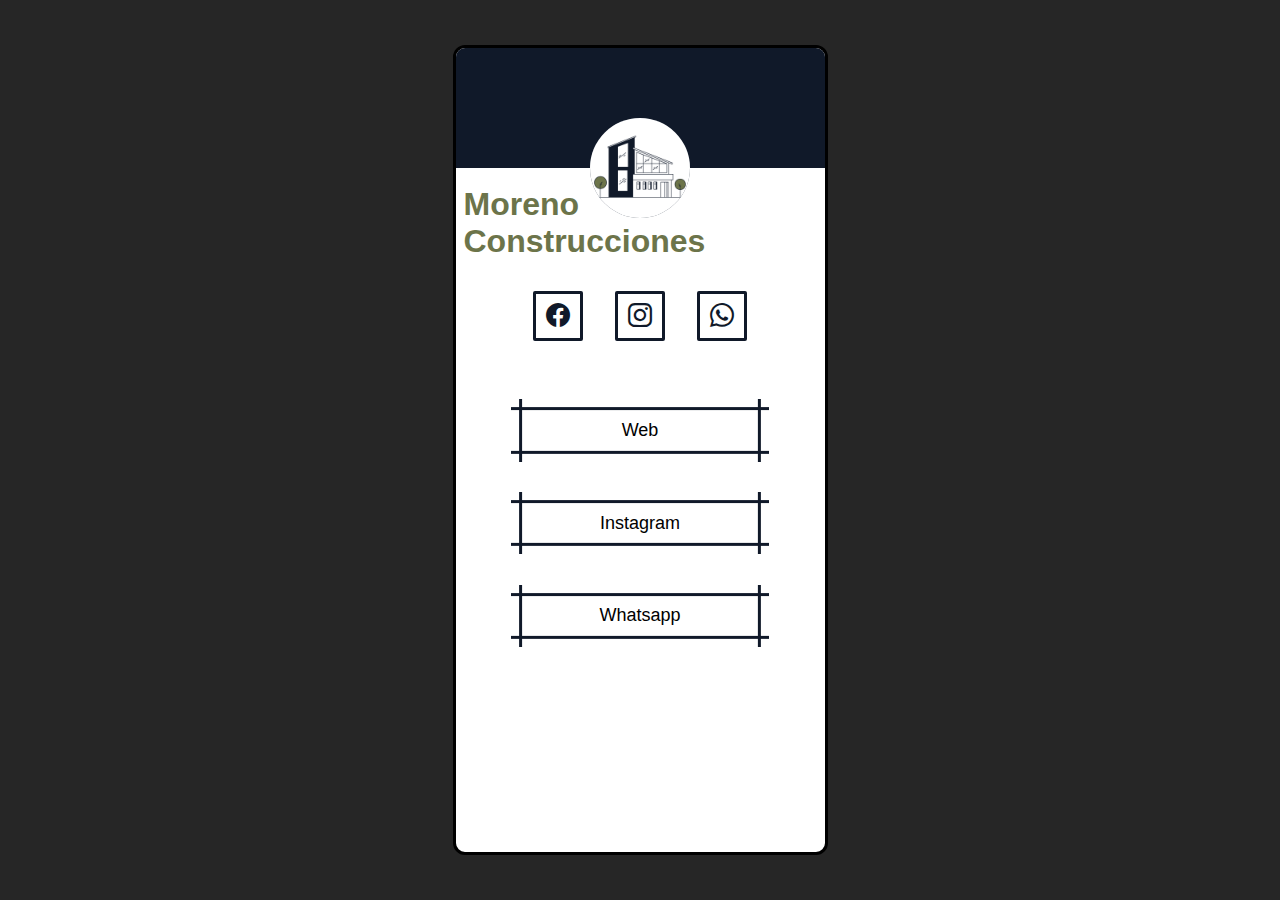
<file: index.html>
<!DOCTYPE html>
<html lang="es">
  <head>
    <meta charset="UTF-8" />
    <meta name="viewport" content="width=device-width, initial-scale=1.0" />
    <link
      rel="stylesheet"
      href="https://cdn.jsdelivr.net/npm/bootstrap-icons@1.11.3/font/bootstrap-icons.min.css"
    />
    <link rel="stylesheet" href="css/style.css" />
    <title>Document</title>
  </head>
  <body>
    <main id="main" class="bg-body flex allcenter">
      <div id="content" class="content rounded-lg bg-cyan-100">
        <div
          id="header"
          class="header h-3xl flex allcenter bg-cyan-400 border-b-solid br_b_c_black"
        >
          <div class="img form_diamond pos_half form_border">
            <img src="" alt="" />
          </div>
        </div>
        <div id="label_name" class="h-xl pos-relative-abs">
          <h3 class="br_b_s br_b_c_black">name</h3>
        </div>
        <div id="social_icons" class="icon flex">
          <!-- Enlace a Facebook -->
          <a
            href="https://www.facebook.com"
            target="_blank"
            aria-label="Facebook"
          >
            <i class="bi bi-facebook"></i>
          </a>

          <!-- Enlace a WhatsApp -->
          <a href="https://wa.me/" target="_blank" aria-label="WhatsApp">
            <i class="bi bi-whatsapp"></i>
          </a>

          <!-- Enlace a Instagram -->
          <a
            href="https://www.instagram.com"
            target="_blank"
            aria-label="Instagram"
          >
            <i class="bi bi-instagram"></i>
          </a>
        </div>
        <div
          id="link_buttons"
          class="flex flex-column w-90p-all mc-a-10 bkc_color_sec f-c-all-cua rounded-lg-all hc-a-18 btnfos-5 bx-a-green-8"
        >
          <button>Button</button>
          <button>Button</button>
          <button>Button</button>
        </div>
      </div>
    </main>
    <script src="js/script.js"></script>
  </body>
</html>
</file>
<file: css/style.css>
@import url(./base/_colors.css);
@import url(./base/_reset.css);

/* 
    PSEUDO-ELEMENTO PARA EL BORDE:
    - Se dibuja DETRÁS de la imagen (z-index:1).
    - Un poco MÁS GRANDE que la imagen (para simular el halo).
  */
.img.form_border::before {
  content: "";
  position: absolute;
  top: -5px;
  left: -5px;
  width: calc(100% + 10px);
  height: calc(100% + 10px);
  background-color: black;
  z-index: 1;
}

.img.form_border_sec::before {
  background-color: var(--sec_color);
}

.img.form_border_ter::before {
  background-color: var(--ter_color);
}

.img.form_border_cua::before {
  background-color: var(--cua_color);
}

/* -------------------------------------------------------------------------- */
/* CLASES PARA LA POSICIÓN VERTICAL/HORIZONTAL */
/* -------------------------------------------------------------------------- */

/* 
    .pos_center: Centra la figura dentro del .header 
     (la figura queda completamente dentro).
  */
.pos_center {
  /* Pon el centro de .img en el centro de .header */
  top: 50%;
  left: 50%;
  transform: translate(-50%, -50%);
}

/*
    .pos_half: Ubica la figura de tal forma que la mitad 
    superior quede dentro del .header y la mitad inferior 
    "flote" fuera. 
  */
.pos_half {
  /* La base de la figura se alinea con la parte baja del .header */
  top: 100%;
  /* Parte inferior del header */
  left: 50%;
  transform: translate(-50%, -50%);
  /* Al usar translateY(-50%), la mitad de la figura queda por encima 
       de la parte inferior => se ve mitad dentro, mitad fuera */
}

/* -------------------------------------------------------------------------- */
/* CLASES DE FORMAS (aplican a IMAGEN y a PSEUDO-ELEMENTO) */
/* -------------------------------------------------------------------------- */

/* Estrella */
.form_star img,
.form_star::before {
  clip-path: polygon(50% 0%, 61% 35%, 98% 35%,
      68% 57%, 79% 91%, 50% 70%,
      21% 91%, 32% 57%, 2% 35%,
      39% 35%);
}

/* Círculo */
.form_circle img,
.form_circle::before {
  clip-path: circle(50% at 50% 50%);
}

/* Rombo (Diamante) */
.form_diamond img,
.form_diamond::before {
  clip-path: polygon(50% 0%, 100% 50%,
      50% 100%, 0% 50%);
}

/* Triángulo */
.form_triangle img,
.form_triangle::before {
  clip-path: polygon(50% 0%, 0% 100%, 100% 100%);
}

/* OTROS ESTILOS */
.name {
  display: flex;
  height: 12%;
  justify-content: center;
  align-items: end;
}

.br_b_c_black {
  border-bottom-color: black;
}

/* CSS maestro para alturas con unidades vh */

/* Alturas generales en vh (viewport height) */
.h-10vh  { height: 10vh; }
.h-20vh  { height: 20vh; }
.h-25vh  { height: 25vh; }
.h-30vh  { height: 30vh; }
.h-40vh  { height: 40vh; }
.h-50vh  { height: 50vh; }
.h-60vh  { height: 60vh; }
.h-70vh  { height: 70vh; }
.h-75vh  { height: 75vh; }
.h-80vh  { height: 80vh; }
.h-90vh  { height: 90vh; }
.h-100vh { height: 100vh; }

/* Alturas mínimas en vh */
.min-h-50vh  { min-height: 50vh; }
.min-h-75vh  { min-height: 75vh; }
.min-h-100vh { min-height: 100vh; }

/* Alturas máximas en vh */
.max-h-50vh  { max-height: 50vh; }
.max-h-75vh  { max-height: 75vh; }
.max-h-100vh { max-height: 100vh; }

/* CSS maestro para anchos con unidades vw (viewport width) */

/* Anchos generales en vw */
.w-10-vw  { width: 10vw; }
.w-20-vw  { width: 20vw; }
.w-25-vw  { width: 25vw; }
.w-30-vw  { width: 30vw; }
.w-40-vw  { width: 40vw; }
.w-50-vw  { width: 50vw; }
.w-60v-w  { width: 60vw; }
.w-70-vw  { width: 70vw; }
.w-75-vw  { width: 75vw; }
.w-80-vw  { width: 80vw; }
.w-90-vw  { width: 90vw; }
.w-100-vw { width: 100vw; }

/* Anchos mínimos en vw */
.min-w-50vw  { min-width: 50vw; }
.min-w-75vw  { min-width: 75vw; }
.min-w-100vw { min-width: 100vw; }

/* Anchos máximos en vw */
.max-w-50vw  { max-width: 50vw; }
.max-w-75vw  { max-width: 75vw; }
.max-w-100vw { max-width: 100vw; }

.bg-body {
  background-color: var(--bg-body);
}

/* ===========================================================
   BG-ALL UTILITIES  (bg-<family>-<scale>-all >*)
   =========================================================== */

/* Mono - Elemento actual y todos los hijos */
.bg-mono-100-all >* {
  background-color: var(--clr-mono-100);
}

.bg-mono-200-all >* {
  background-color: var(--clr-mono-200);
}

.bg-mono-300-all >* {
  background-color: var(--clr-mono-300);
}

.bg-mono-400-all >* {
  background-color: var(--clr-mono-400);
}

.bg-mono-500-all >* {
  background-color: var(--clr-mono-500);
}

.bg-mono-600-all >* {
  background-color: var(--clr-mono-600);
}

.bg-mono-700-all >* {
  background-color: var(--clr-mono-700);
}

.bg-mono-800-all >* {
  background-color: var(--clr-mono-800);
}

.bg-mono-900-all >* {
  background-color: var(--clr-mono-900);
}


/* Neutral */
.bg-neutral-100-all >* {
  background-color: var(--clr-neutral-100);
}

.bg-neutral-200-all >* {
  background-color: var(--clr-neutral-200);
}

.bg-neutral-300-all >* {
  background-color: var(--clr-neutral-300);
}

.bg-neutral-400-all >* {
  background-color: var(--clr-neutral-400);
}

.bg-neutral-500-all >* {
  background-color: var(--clr-neutral-500);
}

.bg-neutral-600-all >* {
  background-color: var(--clr-neutral-600);
}

.bg-neutral-700-all >* {
  background-color: var(--clr-neutral-700);
}

.bg-neutral-800-all >* {
  background-color: var(--clr-neutral-800);
}

.bg-neutral-900-all >* {
  background-color: var(--clr-neutral-900);
}

/* Slate */
.bg-slate-100-all >* {
  background-color: var(--clr-slate-100);
}

.bg-slate-200-all >* {
  background-color: var(--clr-slate-200);
}

.bg-slate-300-all >* {
  background-color: var(--clr-slate-300);
}

.bg-slate-400-all >* {
  background-color: var(--clr-slate-400);
}

.bg-slate-500-all >* {
  background-color: var(--clr-slate-500);
}

.bg-slate-600-all >* {
  background-color: var(--clr-slate-600);
}

.bg-slate-700-all >* {
  background-color: var(--clr-slate-700);
}

.bg-slate-800-all >* {
  background-color: var(--clr-slate-800);
}

.bg-slate-900-all >* {
  background-color: var(--clr-slate-900);
}

/* Stone */
.bg-stone-100-all >* {
  background-color: var(--clr-stone-100);
}

.bg-stone-200-all >* {
  background-color: var(--clr-stone-200);
}

.bg-stone-300-all >* {
  background-color: var(--clr-stone-300);
}

.bg-stone-400-all >* {
  background-color: var(--clr-stone-400);
}

.bg-stone-500-all >* {
  background-color: var(--clr-stone-500);
}

.bg-stone-600-all >* {
  background-color: var(--clr-stone-600);
}

.bg-stone-700-all >* {
  background-color: var(--clr-stone-700);
}

.bg-stone-800-all >* {
  background-color: var(--clr-stone-800);
}

.bg-stone-900-all >* {
  background-color: var(--clr-stone-900);
}

/* Blue */
.bg-blue-100-all >* {
  background-color: var(--clr-blue-100);
}

.bg-blue-200-all >* {
  background-color: var(--clr-blue-200);
}

.bg-blue-300-all >* {
  background-color: var(--clr-blue-300);
}

.bg-blue-400-all >* {
  background-color: var(--clr-blue-400);
}

.bg-blue-500-all >* {
  background-color: var(--clr-blue-500);
}

.bg-blue-600-all >* {
  background-color: var(--clr-blue-600);
}

.bg-blue-700-all >* {
  background-color: var(--clr-blue-700);
}

.bg-blue-800-all >* {
  background-color: var(--clr-blue-800);
}

.bg-blue-900-all >* {
  background-color: var(--clr-blue-900);
}

/* Green */
.bg-green-100-all >* {
  background-color: var(--clr-green-100);
}

.bg-green-200-all >* {
  background-color: var(--clr-green-200);
}

.bg-green-300-all >* {
  background-color: var(--clr-green-300);
}

.bg-green-400-all >* {
  background-color: var(--clr-green-400);
}

.bg-green-500-all >* {
  background-color: var(--clr-green-500);
}

.bg-green-600-all >* {
  background-color: var(--clr-green-600);
}

.bg-green-700-all >* {
  background-color: var(--clr-green-700);
}

.bg-green-800-all >* {
  background-color: var(--clr-green-800);
}

.bg-green-900-all >* {
  background-color: var(--clr-green-900);
}

/* Red */
.bg-red-100-all >* {
  background-color: var(--clr-red-100);
}

.bg-red-200-all >* {
  background-color: var(--clr-red-200);
}

.bg-red-300-all >* {
  background-color: var(--clr-red-300);
}

.bg-red-400-all >* {
  background-color: var(--clr-red-400);
}

.bg-red-500-all >* {
  background-color: var(--clr-red-500);
}

.bg-red-600-all >* {
  background-color: var(--clr-red-600);
}

.bg-red-700-all >* {
  background-color: var(--clr-red-700);
}

.bg-red-800-all >* {
  background-color: var(--clr-red-800);
}

.bg-red-900-all >* {
  background-color: var(--clr-red-900);
}

/* Yellow */
.bg-yellow-100-all >* {
  background-color: var(--clr-yellow-100);
}

.bg-yellow-200-all >* {
  background-color: var(--clr-yellow-200);
}

.bg-yellow-300-all >* {
  background-color: var(--clr-yellow-300);
}

.bg-yellow-400-all >* {
  background-color: var(--clr-yellow-400);
}

.bg-yellow-500-all >* {
  background-color: var(--clr-yellow-500);
}

.bg-yellow-600-all >* {
  background-color: var(--clr-yellow-600);
}

.bg-yellow-700-all >* {
  background-color: var(--clr-yellow-700);
}

.bg-yellow-800-all >* {
  background-color: var(--clr-yellow-800);
}

.bg-yellow-900-all >* {
  background-color: var(--clr-yellow-900);
}

/* Cyan */
.bg-cyan-100-all >* {
  background-color: var(--clr-cyan-100);
}

.bg-cyan-200-all >* {
  background-color: var(--clr-cyan-200);
}

.bg-cyan-300-all >* {
  background-color: var(--clr-cyan-300);
}

.bg-cyan-400-all >* {
  background-color: var(--clr-cyan-400);
}

.bg-cyan-500-all >* {
  background-color: var(--clr-cyan-500);
}

.bg-cyan-600-all >* {
  background-color: var(--clr-cyan-600);
}

.bg-cyan-700-all >* {
  background-color: var(--clr-cyan-700);
}

.bg-cyan-800-all >* {
  background-color: var(--clr-cyan-800);
}

.bg-cyan-900-all >* {
  background-color: var(--clr-cyan-900);
}

/* Violet */
.bg-violet-100-all >* {
  background-color: var(--clr-violet-100);
}

.bg-violet-200-all >* {
  background-color: var(--clr-violet-200);
}

.bg-violet-300-all >* {
  background-color: var(--clr-violet-300);
}

.bg-violet-400-all >* {
  background-color: var(--clr-violet-400);
}

.bg-violet-500-all >* {
  background-color: var(--clr-violet-500);
}

.bg-violet-600-all >* {
  background-color: var(--clr-violet-600);
}

.bg-violet-700-all >* {
  background-color: var(--clr-violet-700);
}

.bg-violet-800-all >* {
  background-color: var(--clr-violet-800);
}

.bg-violet-900-all >* {
  background-color: var(--clr-violet-900);
}

/* Pink */
.bg-pink-100-all >* {
  background-color: var(--clr-pink-100);
}

.bg-pink-200-all >* {
  background-color: var(--clr-pink-200);
}

.bg-pink-300-all >* {
  background-color: var(--clr-pink-300);
}

.bg-pink-400-all >* {
  background-color: var(--clr-pink-400);
}

.bg-pink-500-all >* {
  background-color: var(--clr-pink-500);
}

.bg-pink-600-all >* {
  background-color: var(--clr-pink-600);
}

.bg-pink-700-all >* {
  background-color: var(--clr-pink-700);
}

.bg-pink-800-all >* {
  background-color: var(--clr-pink-800);
}

.bg-pink-900-all >* {
  background-color: var(--clr-pink-900);
}

/* Orange */
.bg-orange-100-all >* {
  background-color: var(--clr-orange-100);
}

.bg-orange-200-all >* {
  background-color: var(--clr-orange-200);
}

.bg-orange-300-all >* {
  background-color: var(--clr-orange-300);
}

.bg-orange-400-all >* {
  background-color: var(--clr-orange-400);
}

.bg-orange-500-all >* {
  background-color: var(--clr-orange-500);
}

.bg-orange-600-all >* {
  background-color: var(--clr-orange-600);
}

.bg-orange-700-all >* {
  background-color: var(--clr-orange-700);
}

.bg-orange-800-all >* {
  background-color: var(--clr-orange-800);
}

.bg-orange-900-all >* {
  background-color: var(--clr-orange-900);
}

/* Amber */
.bg-amber-100-all >* {
  background-color: var(--clr-amber-100);
}

.bg-amber-200-all >* {
  background-color: var(--clr-amber-200);
}

.bg-amber-300-all >* {
  background-color: var(--clr-amber-300);
}

.bg-amber-400-all >* {
  background-color: var(--clr-amber-400);
}

.bg-amber-500-all >* {
  background-color: var(--clr-amber-500);
}

.bg-amber-600-all >* {
  background-color: var(--clr-amber-600);
}

.bg-amber-700-all >* {
  background-color: var(--clr-amber-700);
}

.bg-amber-800-all >* {
  background-color: var(--clr-amber-800);
}

.bg-amber-900-all >* {
  background-color: var(--clr-amber-900);
}

/* Lime */
.bg-lime-100-all >* {
  background-color: var(--clr-lime-100);
}

.bg-lime-200-all >* {
  background-color: var(--clr-lime-200);
}

.bg-lime-300-all >* {
  background-color: var(--clr-lime-300);
}

.bg-lime-400-all >* {
  background-color: var(--clr-lime-400);
}

.bg-lime-500-all >* {
  background-color: var(--clr-lime-500);
}

.bg-lime-600-all >* {
  background-color: var(--clr-lime-600);
}

.bg-lime-700-all >* {
  background-color: var(--clr-lime-700);
}

.bg-lime-800-all >* {
  background-color: var(--clr-lime-800);
}

.bg-lime-900-all >* {
  background-color: var(--clr-lime-900);
}

/* Teal */
.bg-teal-100-all >* {
  background-color: var(--clr-teal-100);
}

.bg-teal-200-all >* {
  background-color: var(--clr-teal-200);
}

.bg-teal-300-all >* {
  background-color: var(--clr-teal-300);
}

.bg-teal-400-all >* {
  background-color: var(--clr-teal-400);
}

.bg-teal-500-all >* {
  background-color: var(--clr-teal-500);
}

.bg-teal-600-all >* {
  background-color: var(--clr-teal-600);
}

.bg-teal-700-all >* {
  background-color: var(--clr-teal-700);
}

.bg-teal-800-all >* {
  background-color: var(--clr-teal-800);
}

.bg-teal-900-all >* {
  background-color: var(--clr-teal-900);
}

/* ===========================================================
   BACKGROUND-COLOR (element only)  (bg-<family>-<scale>)
   =========================================================== */
/* Mono - Solo elemento actual */
.bg-mono-100 {
  background-color: var(--clr-mono-100);
}

.bg-mono-200 {
  background-color: var(--clr-mono-200);
}

.bg-mono-300 {
  background-color: var(--clr-mono-300);
}

.bg-mono-400 {
  background-color: var(--clr-mono-400);
}

.bg-mono-500 {
  background-color: var(--clr-mono-500);
}

.bg-mono-600 {
  background-color: var(--clr-mono-600);
}

.bg-mono-700 {
  background-color: var(--clr-mono-700);
}

.bg-mono-800 {
  background-color: var(--clr-mono-800);
}

.bg-mono-900 {
  background-color: var(--clr-mono-900);
}

/* Neutral */
.bg-neutral-100 {
  background-color: var(--clr-neutral-100);
}

.bg-neutral-200 {
  background-color: var(--clr-neutral-200);
}

.bg-neutral-300 {
  background-color: var(--clr-neutral-300);
}

.bg-neutral-400 {
  background-color: var(--clr-neutral-400);
}

.bg-neutral-500 {
  background-color: var(--clr-neutral-500);
}

.bg-neutral-600 {
  background-color: var(--clr-neutral-600);
}

.bg-neutral-700 {
  background-color: var(--clr-neutral-700);
}

.bg-neutral-800 {
  background-color: var(--clr-neutral-800);
}

.bg-neutral-900 {
  background-color: var(--clr-neutral-900);
}

/* Slate */
.bg-slate-100 {
  background-color: var(--clr-slate-100);
}

.bg-slate-200 {
  background-color: var(--clr-slate-200);
}

.bg-slate-300 {
  background-color: var(--clr-slate-300);
}

.bg-slate-400 {
  background-color: var(--clr-slate-400);
}

.bg-slate-500 {
  background-color: var(--clr-slate-500);
}

.bg-slate-600 {
  background-color: var(--clr-slate-600);
}

.bg-slate-700 {
  background-color: var(--clr-slate-700);
}

.bg-slate-800 {
  background-color: var(--clr-slate-800);
}

.bg-slate-900 {
  background-color: var(--clr-slate-900);
}

/* Stone */
.bg-stone-100 {
  background-color: var(--clr-stone-100);
}

.bg-stone-200 {
  background-color: var(--clr-stone-200);
}

.bg-stone-300 {
  background-color: var(--clr-stone-300);
}

.bg-stone-400 {
  background-color: var(--clr-stone-400);
}

.bg-stone-500 {
  background-color: var(--clr-stone-500);
}

.bg-stone-600 {
  background-color: var(--clr-stone-600);
}

.bg-stone-700 {
  background-color: var(--clr-stone-700);
}

.bg-stone-800 {
  background-color: var(--clr-stone-800);
}

.bg-stone-900 {
  background-color: var(--clr-stone-900);
}

/* Blue */
.bg-blue-100 {
  background-color: var(--clr-blue-100);
}

.bg-blue-200 {
  background-color: var(--clr-blue-200);
}

.bg-blue-300 {
  background-color: var(--clr-blue-300);
}

.bg-blue-400 {
  background-color: var(--clr-blue-400);
}

.bg-blue-500 {
  background-color: var(--clr-blue-500);
}

.bg-blue-600 {
  background-color: var(--clr-blue-600);
}

.bg-blue-700 {
  background-color: var(--clr-blue-700);
}

.bg-blue-800 {
  background-color: var(--clr-blue-800);
}

.bg-blue-900 {
  background-color: var(--clr-blue-900);
}

/* Green */
.bg-green-100 {
  background-color: var(--clr-green-100);
}

.bg-green-200 {
  background-color: var(--clr-green-200);
}

.bg-green-300 {
  background-color: var(--clr-green-300);
}

.bg-green-400 {
  background-color: var(--clr-green-400);
}

.bg-green-500 {
  background-color: var(--clr-green-500);
}

.bg-green-600 {
  background-color: var(--clr-green-600);
}

.bg-green-700 {
  background-color: var(--clr-green-700);
}

.bg-green-800 {
  background-color: var(--clr-green-800);
}

.bg-green-900 {
  background-color: var(--clr-green-900);
}

/* Red */
.bg-red-100 {
  background-color: var(--clr-red-100);
}

.bg-red-200 {
  background-color: var(--clr-red-200);
}

.bg-red-300 {
  background-color: var(--clr-red-300);
}

.bg-red-400 {
  background-color: var(--clr-red-400);
}

.bg-red-500 {
  background-color: var(--clr-red-500);
}

.bg-red-600 {
  background-color: var(--clr-red-600);
}

.bg-red-700 {
  background-color: var(--clr-red-700);
}

.bg-red-800 {
  background-color: var(--clr-red-800);
}

.bg-red-900 {
  background-color: var(--clr-red-900);
}

/* Yellow */
.bg-yellow-100 {
  background-color: var(--clr-yellow-100);
}

.bg-yellow-200 {
  background-color: var(--clr-yellow-200);
}

.bg-yellow-300 {
  background-color: var(--clr-yellow-300);
}

.bg-yellow-400 {
  background-color: var(--clr-yellow-400);
}

.bg-yellow-500 {
  background-color: var(--clr-yellow-500);
}

.bg-yellow-600 {
  background-color: var(--clr-yellow-600);
}

.bg-yellow-700 {
  background-color: var(--clr-yellow-700);
}

.bg-yellow-800 {
  background-color: var(--clr-yellow-800);
}

.bg-yellow-900 {
  background-color: var(--clr-yellow-900);
}

/* Cyan */
.bg-cyan-100 {
  background-color: var(--clr-cyan-100);
}

.bg-cyan-200 {
  background-color: var(--clr-cyan-200);
}

.bg-cyan-300 {
  background-color: var(--clr-cyan-300);
}

.bg-cyan-400 {
  background-color: var(--clr-cyan-400);
}

.bg-cyan-500 {
  background-color: var(--clr-cyan-500);
}

.bg-cyan-600 {
  background-color: var(--clr-cyan-600);
}

.bg-cyan-700 {
  background-color: var(--clr-cyan-700);
}

.bg-cyan-800 {
  background-color: var(--clr-cyan-800);
}

.bg-cyan-900 {
  background-color: var(--clr-cyan-900);
}

/* Violet */
.bg-violet-100 {
  background-color: var(--clr-violet-100);
}

.bg-violet-200 {
  background-color: var(--clr-violet-200);
}

.bg-violet-300 {
  background-color: var(--clr-violet-300);
}

.bg-violet-400 {
  background-color: var(--clr-violet-400);
}

.bg-violet-500 {
  background-color: var(--clr-violet-500);
}

.bg-violet-600 {
  background-color: var(--clr-violet-600);
}

.bg-violet-700 {
  background-color: var(--clr-violet-700);
}

.bg-violet-800 {
  background-color: var(--clr-violet-800);
}

.bg-violet-900 {
  background-color: var(--clr-violet-900);
}

/* Pink */
.bg-pink-100 {
  background-color: var(--clr-pink-100);
}

.bg-pink-200 {
  background-color: var(--clr-pink-200);
}

.bg-pink-300 {
  background-color: var(--clr-pink-300);
}

.bg-pink-400 {
  background-color: var(--clr-pink-400);
}

.bg-pink-500 {
  background-color: var(--clr-pink-500);
}

.bg-pink-600 {
  background-color: var(--clr-pink-600);
}

.bg-pink-700 {
  background-color: var(--clr-pink-700);
}

.bg-pink-800 {
  background-color: var(--clr-pink-800);
}

.bg-pink-900 {
  background-color: var(--clr-pink-900);
}

/* Orange */
.bg-orange-100 {
  background-color: var(--clr-orange-100);
}

.bg-orange-200 {
  background-color: var(--clr-orange-200);
}

.bg-orange-300 {
  background-color: var(--clr-orange-300);
}

.bg-orange-400 {
  background-color: var(--clr-orange-400);
}

.bg-orange-500 {
  background-color: var(--clr-orange-500);
}

.bg-orange-600 {
  background-color: var(--clr-orange-600);
}

.bg-orange-700 {
  background-color: var(--clr-orange-700);
}

.bg-orange-800 {
  background-color: var(--clr-orange-800);
}

.bg-orange-900 {
  background-color: var(--clr-orange-900);
}

/* Amber */
.bg-amber-100 {
  background-color: var(--clr-amber-100);
}

.bg-amber-200 {
  background-color: var(--clr-amber-200);
}

.bg-amber-300 {
  background-color: var(--clr-amber-300);
}

.bg-amber-400 {
  background-color: var(--clr-amber-400);
}

.bg-amber-500 {
  background-color: var(--clr-amber-500);
}

.bg-amber-600 {
  background-color: var(--clr-amber-600);
}

.bg-amber-700 {
  background-color: var(--clr-amber-700);
}

.bg-amber-800 {
  background-color: var(--clr-amber-800);
}

.bg-amber-900 {
  background-color: var(--clr-amber-900);
}

/* Lime */
.bg-lime-100 {
  background-color: var(--clr-lime-100);
}

.bg-lime-200 {
  background-color: var(--clr-lime-200);
}

.bg-lime-300 {
  background-color: var(--clr-lime-300);
}

.bg-lime-400 {
  background-color: var(--clr-lime-400);
}

.bg-lime-500 {
  background-color: var(--clr-lime-500);
}

.bg-lime-600 {
  background-color: var(--clr-lime-600);
}

.bg-lime-700 {
  background-color: var(--clr-lime-700);
}

.bg-lime-800 {
  background-color: var(--clr-lime-800);
}

.bg-lime-900 {
  background-color: var(--clr-lime-900);
}

/* Teal */
.bg-teal-100 {
  background-color: var(--clr-teal-100);
}

.bg-teal-200 {
  background-color: var(--clr-teal-200);
}

.bg-teal-300 {
  background-color: var(--clr-teal-300);
}

.bg-teal-400 {
  background-color: var(--clr-teal-400);
}

.bg-teal-500 {
  background-color: var(--clr-teal-500);
}

.bg-teal-600 {
  background-color: var(--clr-teal-600);
}

.bg-teal-700 {
  background-color: var(--clr-teal-700);
}

.bg-teal-800 {
  background-color: var(--clr-teal-800);
}

.bg-teal-900 {
  background-color: var(--clr-teal-900);
}

/* ===========================================================
   TEXT-ALL UTILITIES  (text-<family>-<scale>-all >*)
   =========================================================== */

/* Neutral */
.text-neutral-100-all >* {
  color: var(--clr-neutral-100);
}

.text-neutral-200-all >* {
  color: var(--clr-neutral-200);
}

.text-neutral-300-all >* {
  color: var(--clr-neutral-300);
}

.text-neutral-400-all >* {
  color: var(--clr-neutral-400);
}

.text-neutral-500-all >* {
  color: var(--clr-neutral-500);
}

.text-neutral-600-all >* {
  color: var(--clr-neutral-600);
}

.text-neutral-700-all >* {
  color: var(--clr-neutral-700);
}

.text-neutral-800-all >* {
  color: var(--clr-neutral-800);
}

.text-neutral-900-all >* {
  color: var(--clr-neutral-900);
}

/* Slate */
.text-slate-100-all >* {
  color: var(--clr-slate-100);
}

.text-slate-200-all >* {
  color: var(--clr-slate-200);
}

.text-slate-300-all >* {
  color: var(--clr-slate-300);
}

.text-slate-400-all >* {
  color: var(--clr-slate-400);
}

.text-slate-500-all >* {
  color: var(--clr-slate-500);
}

.text-slate-600-all >* {
  color: var(--clr-slate-600);
}

.text-slate-700-all >* {
  color: var(--clr-slate-700);
}

.text-slate-800-all >* {
  color: var(--clr-slate-800);
}

.text-slate-900-all >* {
  color: var(--clr-slate-900);
}

/* Stone */
.text-stone-100-all >* {
  color: var(--clr-stone-100);
}

.text-stone-200-all >* {
  color: var(--clr-stone-200);
}

.text-stone-300-all >* {
  color: var(--clr-stone-300);
}

.text-stone-400-all >* {
  color: var(--clr-stone-400);
}

.text-stone-500-all >* {
  color: var(--clr-stone-500);
}

.text-stone-600-all >* {
  color: var(--clr-stone-600);
}

.text-stone-700-all >* {
  color: var(--clr-stone-700);
}

.text-stone-800-all >* {
  color: var(--clr-stone-800);
}

.text-stone-900-all >* {
  color: var(--clr-stone-900);
}

/* Blue */
.text-blue-100-all >* {
  color: var(--clr-blue-100);
}

.text-blue-200-all >* {
  color: var(--clr-blue-200);
}

.text-blue-300-all >* {
  color: var(--clr-blue-300);
}

.text-blue-400-all >* {
  color: var(--clr-blue-400);
}

.text-blue-500-all >* {
  color: var(--clr-blue-500);
}

.text-blue-600-all >* {
  color: var(--clr-blue-600);
}

.text-blue-700-all >* {
  color: var(--clr-blue-700);
}

.text-blue-800-all >* {
  color: var(--clr-blue-800);
}

.text-blue-900-all >* {
  color: var(--clr-blue-900);
}

/* Green */
.text-green-100-all >* {
  color: var(--clr-green-100);
}

.text-green-200-all >* {
  color: var(--clr-green-200);
}

.text-green-300-all >* {
  color: var(--clr-green-300);
}

.text-green-400-all >* {
  color: var(--clr-green-400);
}

.text-green-500-all >* {
  color: var(--clr-green-500);
}

.text-green-600-all >* {
  color: var(--clr-green-600);
}

.text-green-700-all >* {
  color: var(--clr-green-700);
}

.text-green-800-all >* {
  color: var(--clr-green-800);
}

.text-green-900-all >* {
  color: var(--clr-green-900);
}

/* Red */
.text-red-100-all >* {
  color: var(--clr-red-100);
}

.text-red-200-all >* {
  color: var(--clr-red-200);
}

.text-red-300-all >* {
  color: var(--clr-red-300);
}

.text-red-400-all >* {
  color: var(--clr-red-400);
}

.text-red-500-all >* {
  color: var(--clr-red-500);
}

.text-red-600-all >* {
  color: var(--clr-red-600);
}

.text-red-700-all >* {
  color: var(--clr-red-700);
}

.text-red-800-all >* {
  color: var(--clr-red-800);
}

.text-red-900-all >* {
  color: var(--clr-red-900);
}

/* Yellow */
.text-yellow-100-all >* {
  color: var(--clr-yellow-100);
}

.text-yellow-200-all >* {
  color: var(--clr-yellow-200);
}

.text-yellow-300-all >* {
  color: var(--clr-yellow-300);
}

.text-yellow-400-all >* {
  color: var(--clr-yellow-400);
}

.text-yellow-500-all >* {
  color: var(--clr-yellow-500);
}

.text-yellow-600-all >* {
  color: var(--clr-yellow-600);
}

.text-yellow-700-all >* {
  color: var(--clr-yellow-700);
}

.text-yellow-800-all >* {
  color: var(--clr-yellow-800);
}

.text-yellow-900-all >* {
  color: var(--clr-yellow-900);
}

/* Cyan */
.text-cyan-100-all >* {
  color: var(--clr-cyan-100);
}

.text-cyan-200-all >* {
  color: var(--clr-cyan-200);
}

.text-cyan-300-all >* {
  color: var(--clr-cyan-300);
}

.text-cyan-400-all >* {
  color: var(--clr-cyan-400);
}

.text-cyan-500-all >* {
  color: var(--clr-cyan-500);
}

.text-cyan-600-all >* {
  color: var(--clr-cyan-600);
}

.text-cyan-700-all >* {
  color: var(--clr-cyan-700);
}

.text-cyan-800-all >* {
  color: var(--clr-cyan-800);
}

.text-cyan-900-all >* {
  color: var(--clr-cyan-900);
}

/* Violet */
.text-violet-100-all >* {
  color: var(--clr-violet-100);
}

.text-violet-200-all >* {
  color: var(--clr-violet-200);
}

.text-violet-300-all >* {
  color: var(--clr-violet-300);
}

.text-violet-400-all >* {
  color: var(--clr-violet-400);
}

.text-violet-500-all >* {
  color: var(--clr-violet-500);
}

.text-violet-600-all >* {
  color: var(--clr-violet-600);
}

.text-violet-700-all >* {
  color: var(--clr-violet-700);
}

.text-violet-800-all >* {
  color: var(--clr-violet-800);
}

.text-violet-900-all >* {
  color: var(--clr-violet-900);
}

/* Pink */
.text-pink-100-all >* {
  color: var(--clr-pink-100);
}

.text-pink-200-all >* {
  color: var(--clr-pink-200);
}

.text-pink-300-all >* {
  color: var(--clr-pink-300);
}

.text-pink-400-all >* {
  color: var(--clr-pink-400);
}

.text-pink-500-all >* {
  color: var(--clr-pink-500);
}

.text-pink-600-all >* {
  color: var(--clr-pink-600);
}

.text-pink-700-all >* {
  color: var(--clr-pink-700);
}

.text-pink-800-all >* {
  color: var(--clr-pink-800);
}

.text-pink-900-all >* {
  color: var(--clr-pink-900);
}

/* Orange */
.text-orange-100-all >* {
  color: var(--clr-orange-100);
}

.text-orange-200-all >* {
  color: var(--clr-orange-200);
}

.text-orange-300-all >* {
  color: var(--clr-orange-300);
}

.text-orange-400-all >* {
  color: var(--clr-orange-400);
}

.text-orange-500-all >* {
  color: var(--clr-orange-500);
}

.text-orange-600-all >* {
  color: var(--clr-orange-600);
}

.text-orange-700-all >* {
  color: var(--clr-orange-700);
}

.text-orange-800-all >* {
  color: var(--clr-orange-800);
}

.text-orange-900-all >* {
  color: var(--clr-orange-900);
}

/* Amber */
.text-amber-100-all >* {
  color: var(--clr-amber-100);
}

.text-amber-200-all >* {
  color: var(--clr-amber-200);
}

.text-amber-300-all >* {
  color: var(--clr-amber-300);
}

.text-amber-400-all >* {
  color: var(--clr-amber-400);
}

.text-amber-500-all >* {
  color: var(--clr-amber-500);
}

.text-amber-600-all >* {
  color: var(--clr-amber-600);
}

.text-amber-700-all >* {
  color: var(--clr-amber-700);
}

.text-amber-800-all >* {
  color: var(--clr-amber-800);
}

.text-amber-900-all >* {
  color: var(--clr-amber-900);
}

/* Lime */
.text-lime-100-all >* {
  color: var(--clr-lime-100);
}

.text-lime-200-all >* {
  color: var(--clr-lime-200);
}

.text-lime-300-all >* {
  color: var(--clr-lime-300);
}

.text-lime-400-all >* {
  color: var(--clr-lime-400);
}

.text-lime-500-all >* {
  color: var(--clr-lime-500);
}

.text-lime-600-all >* {
  color: var(--clr-lime-600);
}

.text-lime-700-all >* {
  color: var(--clr-lime-700);
}

.text-lime-800-all >* {
  color: var(--clr-lime-800);
}

.text-lime-900-all >* {
  color: var(--clr-lime-900);
}

/* Teal */
.text-teal-100-all >* {
  color: var(--clr-teal-100);
}

.text-teal-200-all >* {
  color: var(--clr-teal-200);
}

.text-teal-300-all >* {
  color: var(--clr-teal-300);
}

.text-teal-400-all >* {
  color: var(--clr-teal-400);
}

.text-teal-500-all >* {
  color: var(--clr-teal-500);
}

.text-teal-600-all >* {
  color: var(--clr-teal-600);
}

.text-teal-700-all >* {
  color: var(--clr-teal-700);
}

.text-teal-800-all >* {
  color: var(--clr-teal-800);
}

.text-teal-900-all >* {
  color: var(--clr-teal-900);
}

/* ===========================================================
   TEXT COLOR UTILITIES  (text-<family>-<scale>)
   =========================================================== */
/* Neutral */
.text-neutral-100 {
  color: var(--clr-neutral-100);
}

.text-neutral-200 {
  color: var(--clr-neutral-200);
}

.text-neutral-300 {
  color: var(--clr-neutral-300);
}

.text-neutral-400 {
  color: var(--clr-neutral-400);
}

.text-neutral-500 {
  color: var(--clr-neutral-500);
}

.text-neutral-600 {
  color: var(--clr-neutral-600);
}

.text-neutral-700 {
  color: var(--clr-neutral-700);
}

.text-neutral-800 {
  color: var(--clr-neutral-800);
}

.text-neutral-900 {
  color: var(--clr-neutral-900);
}

/* Slate */
.text-slate-100 {
  color: var(--clr-slate-100);
}

.text-slate-200 {
  color: var(--clr-slate-200);
}

.text-slate-300 {
  color: var(--clr-slate-300);
}

.text-slate-400 {
  color: var(--clr-slate-400);
}

.text-slate-500 {
  color: var(--clr-slate-500);
}

.text-slate-600 {
  color: var(--clr-slate-600);
}

.text-slate-700 {
  color: var(--clr-slate-700);
}

.text-slate-800 {
  color: var(--clr-slate-800);
}

.text-slate-900 {
  color: var(--clr-slate-900);
}

/* Stone */
.text-stone-100 {
  color: var(--clr-stone-100);
}

.text-stone-200 {
  color: var(--clr-stone-200);
}

.text-stone-300 {
  color: var(--clr-stone-300);
}

.text-stone-400 {
  color: var(--clr-stone-400);
}

.text-stone-500 {
  color: var(--clr-stone-500);
}

.text-stone-600 {
  color: var(--clr-stone-600);
}

.text-stone-700 {
  color: var(--clr-stone-700);
}

.text-stone-800 {
  color: var(--clr-stone-800);
}

.text-stone-900 {
  color: var(--clr-stone-900);
}

/* Blue */
.text-blue-100 {
  color: var(--clr-blue-100);
}

.text-blue-200 {
  color: var(--clr-blue-200);
}

.text-blue-300 {
  color: var(--clr-blue-300);
}

.text-blue-400 {
  color: var(--clr-blue-400);
}

.text-blue-500 {
  color: var(--clr-blue-500);
}

.text-blue-600 {
  color: var(--clr-blue-600);
}

.text-blue-700 {
  color: var(--clr-blue-700);
}

.text-blue-800 {
  color: var(--clr-blue-800);
}

.text-blue-900 {
  color: var(--clr-blue-900);
}

/* Green */
.text-green-100 {
  color: var(--clr-green-100);
}

.text-green-200 {
  color: var(--clr-green-200);
}

.text-green-300 {
  color: var(--clr-green-300);
}

.text-green-400 {
  color: var(--clr-green-400);
}

.text-green-500 {
  color: var(--clr-green-500);
}

.text-green-600 {
  color: var(--clr-green-600);
}

.text-green-700 {
  color: var(--clr-green-700);
}

.text-green-800 {
  color: var(--clr-green-800);
}

.text-green-900 {
  color: var(--clr-green-900);
}

/* Red */
.text-red-100 {
  color: var(--clr-red-100);
}

.text-red-200 {
  color: var(--clr-red-200);
}

.text-red-300 {
  color: var(--clr-red-300);
}

.text-red-400 {
  color: var(--clr-red-400);
}

.text-red-500 {
  color: var(--clr-red-500);
}

.text-red-600 {
  color: var(--clr-red-600);
}

.text-red-700 {
  color: var(--clr-red-700);
}

.text-red-800 {
  color: var(--clr-red-800);
}

.text-red-900 {
  color: var(--clr-red-900);
}

/* Yellow */
.text-yellow-100 {
  color: var(--clr-yellow-100);
}

.text-yellow-200 {
  color: var(--clr-yellow-200);
}

.text-yellow-300 {
  color: var(--clr-yellow-300);
}

.text-yellow-400 {
  color: var(--clr-yellow-400);
}

.text-yellow-500 {
  color: var(--clr-yellow-500);
}

.text-yellow-600 {
  color: var(--clr-yellow-600);
}

.text-yellow-700 {
  color: var(--clr-yellow-700);
}

.text-yellow-800 {
  color: var(--clr-yellow-800);
}

.text-yellow-900 {
  color: var(--clr-yellow-900);
}

/* Cyan */
.text-cyan-100 {
  color: var(--clr-cyan-100);
}

.text-cyan-200 {
  color: var(--clr-cyan-200);
}

.text-cyan-300 {
  color: var(--clr-cyan-300);
}

.text-cyan-400 {
  color: var(--clr-cyan-400);
}

.text-cyan-500 {
  color: var(--clr-cyan-500);
}

.text-cyan-600 {
  color: var(--clr-cyan-600);
}

.text-cyan-700 {
  color: var(--clr-cyan-700);
}

.text-cyan-800 {
  color: var(--clr-cyan-800);
}

.text-cyan-900 {
  color: var(--clr-cyan-900);
}

/* Violet */
.text-violet-100 {
  color: var(--clr-violet-100);
}

.text-violet-200 {
  color: var(--clr-violet-200);
}

.text-violet-300 {
  color: var(--clr-violet-300);
}

.text-violet-400 {
  color: var(--clr-violet-400);
}

.text-violet-500 {
  color: var(--clr-violet-500);
}

.text-violet-600 {
  color: var(--clr-violet-600);
}

.text-violet-700 {
  color: var(--clr-violet-700);
}

.text-violet-800 {
  color: var(--clr-violet-800);
}

.text-violet-900 {
  color: var(--clr-violet-900);
}

/* Pink */
.text-pink-100 {
  color: var(--clr-pink-100);
}

.text-pink-200 {
  color: var(--clr-pink-200);
}

.text-pink-300 {
  color: var(--clr-pink-300);
}

.text-pink-400 {
  color: var(--clr-pink-400);
}

.text-pink-500 {
  color: var(--clr-pink-500);
}

.text-pink-600 {
  color: var(--clr-pink-600);
}

.text-pink-700 {
  color: var(--clr-pink-700);
}

.text-pink-800 {
  color: var(--clr-pink-800);
}

.text-pink-900 {
  color: var(--clr-pink-900);
}

/* Orange */
.text-orange-100 {
  color: var(--clr-orange-100);
}

.text-orange-200 {
  color: var(--clr-orange-200);
}

.text-orange-300 {
  color: var(--clr-orange-300);
}

.text-orange-400 {
  color: var(--clr-orange-400);
}

.text-orange-500 {
  color: var(--clr-orange-500);
}

.text-orange-600 {
  color: var(--clr-orange-600);
}

.text-orange-700 {
  color: var(--clr-orange-700);
}

.text-orange-800 {
  color: var(--clr-orange-800);
}

.text-orange-900 {
  color: var(--clr-orange-900);
}

/* Amber */
.text-amber-100 {
  color: var(--clr-amber-100);
}

.text-amber-200 {
  color: var(--clr-amber-200);
}

.text-amber-300 {
  color: var(--clr-amber-300);
}

.text-amber-400 {
  color: var(--clr-amber-400);
}

.text-amber-500 {
  color: var(--clr-amber-500);
}

.text-amber-600 {
  color: var(--clr-amber-600);
}

.text-amber-700 {
  color: var(--clr-amber-700);
}

.text-amber-800 {
  color: var(--clr-amber-800);
}

.text-amber-900 {
  color: var(--clr-amber-900);
}

/* Lime */
.text-lime-100 {
  color: var(--clr-lime-100);
}

.text-lime-200 {
  color: var(--clr-lime-200);
}

.text-lime-300 {
  color: var(--clr-lime-300);
}

.text-lime-400 {
  color: var(--clr-lime-400);
}

.text-lime-500 {
  color: var(--clr-lime-500);
}

.text-lime-600 {
  color: var(--clr-lime-600);
}

.text-lime-700 {
  color: var(--clr-lime-700);
}

.text-lime-800 {
  color: var(--clr-lime-800);
}

.text-lime-900 {
  color: var(--clr-lime-900);
}

/* Teal */
.text-teal-100 {
  color: var(--clr-teal-100);
}

.text-teal-200 {
  color: var(--clr-teal-200);
}

.text-teal-300 {
  color: var(--clr-teal-300);
}

.text-teal-400 {
  color: var(--clr-teal-400);
}

.text-teal-500 {
  color: var(--clr-teal-500);
}

.text-teal-600 {
  color: var(--clr-teal-600);
}

.text-teal-700 {
  color: var(--clr-teal-700);
}

.text-teal-800 {
  color: var(--clr-teal-800);
}

.text-teal-900 {
  color: var(--clr-teal-900);
}

/* ===========================================================
   FONT-SIZE TOKENS – nano · xxs · xs · sm · md · lg · xl · xxl · xxxl · huge
   =========================================================== */

/* ----------- TODOS los descendientes ---------------------- */
.fs-nano-all  >* { font-size: 0.625rem; }  /* 10 px */
.fs-2xs-all   >* { font-size: 0.75rem; }   /* 12 px */
.fs-xs-all    >* { font-size: 0.875rem; }  /* 14 px */
.fs-sm-all    >* { font-size: 1rem; }      /* 16 px (base) */
.fs-md-all    >* { font-size: 1.125rem; }  /* 18 px */
.fs-lg-all    >* { font-size: 1.25rem; }   /* 20 px */
.fs-xl-all    >* { font-size: 1.5rem; }    /* 24 px */
.fs-2xl-all   >* { font-size: 2rem; }      /* 32 px */
.fs-3xl-all  >* { font-size: 3rem; }      /* 48 px */
.fs-huge-all  >* { font-size: 4rem; }      /* 64 px */

/* ----------- SOLO el elemento ---------------------------- */
.fs-nano  { font-size: 0.625rem; }
.fs-2xs   { font-size: 0.75rem; }
.fs-xs    { font-size: 0.875rem; }
.fs-sm    { font-size: 1rem; }
.fs-md    { font-size: 1.125rem; }
.fs-lg    { font-size: 1.25rem; }
.fs-xl    { font-size: 1.5rem; }
.fs-2xl   { font-size: 2rem; }
.fs-3xl  { font-size: 3rem; }
.fs-huge  { font-size: 4rem; }


/* ===========================================================
   WIDTH UTILITIES  (w-<percent>[p][-all])
   =========================================================== */

/* Elemento + todos los descendientes (especificidad 0) */
.w-20p-all >* {
  width: 20%;
}

.w-30p-all >* {
  width: 30%;
}

.w-40p-all >* {
  width: 40%;
}

.w-50p-all >* {
  width: 50%;
}

.w-60p-all >* {
  width: 60%;
}

.w-70p-all >* {
  width: 70%;
}

.w-80p-all >* {
  width: 80%;
}

.w-90p-all >* {
  width: 90%;
}

/* Solo el elemento */
.w-20p {
  width: 20%;
}

.w-30p {
  width: 30%;
}

.w-40p {
  width: 40%;
}

.w-50p {
  width: 50%;
}

.w-60p {
  width: 60%;
}

.w-70p {
  width: 70%;
}

.w-80p {
  width: 80%;
}

.w-90p {
  width: 90%;
}
.w-100p{ width: 100%;}

/* ===========================================================
   HEIGHT TOKENS – semánticos (xs · sm · md · lg · xl)
   =========================================================== */

/* Altura aplicada a todos los descendientes
   (especificidad 0 gracias a >*) */
.h-xs-all >* {
  height: 0.75rem;
}

.h-sm-all >* {
  height: 1rem;
}

.h-md-all >* {
  height: 1.5rem;
}

.h-lg-all >* {
  height: 2rem;
}

.h-xl-all >* {
  height: 3rem;
}
.h-2xl-all >* { height: 6.25rem; }
.h-3xl-all >* { height: 7.5rem;  }
.h-4xl-all >* { height: 8.75rem; }

/* Altura solo del elemento */
.h-xs {
  height: 0.75rem;
}

/* 12 px  */
.h-sm {
  height: 1rem;
}

/* 16 px  */
.h-md {
  height: 1.5rem;
}

/* 24 px  */
.h-lg {
  height: 2rem;
}

/* 32 px  */
.h-xl {
  height: 3rem;
}

.h-2xl { height: 6.25rem; }  /* 100px */
.h-3xl { height: 7.5rem;  }  /* 120px */
.h-4xl { height: 8.75rem; }  /* 140px */

/* 48 px  */

/* ===========================================================
   TOKENS SEMÁNTICOS (margin & padding)
   nano · xxs · xs · sm · md · lg · xl · xxl · xxxl · huge
   =========================================================== */

/* ----------- PADDING (elemento + variante -all) ----------- */
/* Todos los descendientes */
.p-nano-all >* { padding: 0.125rem; }  /* 2  px */
.p-xxs-all  >* { padding: 0.25rem; }   /* 4  px */
.p-xs-all   >* { padding: 0.5rem; }    /* 8  px */
.p-sm-all   >* { padding: 1rem; }      /* 16 px */
.p-md-all   >* { padding: 1.5rem; }    /* 24 px */
.p-lg-all   >* { padding: 2rem; }      /* 32 px */
.p-xl-all   >* { padding: 3rem; }      /* 48 px */
.p-xxl-all  >* { padding: 4rem; }      /* 64 px */
.p-xxxl-all >* { padding: 6rem; }      /* 96 px */
.p-huge-all >* { padding: 8rem; }      /* 128 px */

/* Solo el elemento */
.p-none { padding: 0; }
.p-nano  { padding: 0.125rem; }
.p-xxs   { padding: 0.25rem; }
.p-xs    { padding: 0.5rem; }
.p-sm    { padding: 1rem; }
.p-md    { padding: 1.5rem; }
.p-lg    { padding: 2rem; }
.p-xl    { padding: 3rem; }
.p-xxl   { padding: 4rem; }
.p-xxxl  { padding: 6rem; }
.p-huge  { padding: 8rem; }

/* -------------- MARGIN (elemento + variante -all) --------- */
/* Todos los descendientes */
.m-nano-all >* { margin: 0.125rem; }
.m-xxs-all  >* { margin: 0.25rem; }
.m-xs-all   >* { margin: 0.5rem; }
.m-sm-all   >* { margin: 1rem; }
.m-md-all   >* { margin: 1.5rem; }
.m-lg-all   >* { margin: 2rem; }
.m-xl-all   >* { margin: 3rem; }
.m-xxl-all  >* { margin: 4rem; }
.m-xxxl-all >* { margin: 6rem; }
.m-huge-all >* { margin: 8rem; }

/* Solo el elemento */
.m-none { margin: 0; }
.m-nano  { margin: 0.125rem; }
.m-xxs   { margin: 0.25rem; }
.m-xs    { margin: 0.5rem; }
.m-sm    { margin: 1rem; }
.m-md    { margin: 1.5rem; }
.m-lg    { margin: 2rem; }
.m-xl    { margin: 3rem; }
.m-xxl   { margin: 4rem; }
.m-xxxl  { margin: 6rem; }
.m-huge  { margin: 8rem; }

/* ─── Display ───────────────────────────────────────────── */
.flex        { display: flex; }                   /* fila por defecto  */
.flex-col    { display: flex; flex-direction: column; }

/* ─── Flex-wrap ─────────────────────────────────────────── */
.flex-wrap    { flex-wrap: wrap; }
.flex-nowrap  { flex-wrap: nowrap; }

/* ─── Justify-content ───────────────────────────────────── */
.justify-start    { justify-content: flex-start; }
.justify-center   { justify-content: center; }
.justify-end      { justify-content: flex-end; }
.justify-between  { justify-content: space-between; }
.justify-around   { justify-content: space-around; }
.justify-evenly   { justify-content: space-evenly; }

/* ─── Align-items ───────────────────────────────────────── */
.align-start    { align-items: flex-start; }
.align-center   { align-items: center; }
.align-end      { align-items: flex-end; }
.align-stretch  { align-items: stretch; }
.align-baseline { align-items: baseline; }

/* ─── Gap (espaciado entre items) ───────────────────────── */
/* Ajustá los valores a tu escala de spacing */
.gap-1 { gap: 0.25rem; }   /* 4 px  */
.gap-2 { gap: 0.5rem; }    /* 8 px  */
.gap-3 { gap: 0.75rem; }   /* 12 px */
.gap-4 { gap: 1rem; }      /* 16 px */
.gap-6 { gap: 1.5rem; }    /* 24 px */
.gap-8 { gap: 2rem; }      /* 32 px */

/* ─── Atajos frecuentes ─────────────────────────────────── */
/* Flex fila + centrado doble (horizontal + vertical) */
.flex-center       {
  display: flex;
  justify-content: center;
  align-items: center;
}

/* Flex columna + centrado doble */
.flex-col-center   {
  display: flex;
  flex-direction: column;
  justify-content: center;
  align-items: center;
}

/* ===========================================================
   BORDER-RADIUS UTILITIES (rounded-<size>[-all])
   =========================================================== */

/* Solo el elemento */
.rounded-none { border-radius: 0; }
.rounded-xs   { border-radius: 2px; }
.rounded-sm   { border-radius: 4px; }
.rounded-md   { border-radius: 6px; }
.rounded-lg   { border-radius: 8px; }
.rounded-xl   { border-radius: 12px; }
.rounded-full { border-radius: 9999px; } /* círculos / pill */

/* Elemento + todos los descendientes */
.rounded-xs-all >* { border-radius: 2px; }
.rounded-sm-all >* { border-radius: 4px; }
.rounded-md-all >* { border-radius: 6px; }
.rounded-lg-all >* { border-radius: 8px; }
.rounded-xl-all >* { border-radius: 12px; }
.rounded-full-all >* { border-radius: 9999px; }

/* ===========================================================
   BORDER STYLE UTILITIES
   =========================================================== */

/* ----- Todos los lados ----- */
.border-solid  { border-style: solid; }
.border-dashed { border-style: dashed; }
.border-dotted { border-style: dotted; }
.border-none   { border-style: none; }

/* Descendencia completa */
.border-solid-all>* { border-style: solid; }
.border-dashed-all >* { border-style: dashed; }
.border-dotted-all >* { border-style: dotted; }
.border-none-all   >* { border-style: none; }

/* ----- Solo borde inferior (bottom) ----- */
.border-b-solid  { border-bottom-style: solid; }
.border-b-dashed { border-bottom-style: dashed; }
.border-b-dotted { border-bottom-style: dotted; }
.border-b-none   { border-bottom-style: none; }

/* Descendencia completa */
.border-b-solid-all  >* { border-bottom-style: solid; }
.border-b-dashed-all >* { border-bottom-style: dashed; }
.border-b-dotted-all >* { border-bottom-style: dotted; }
.border-b-none-all   >* { border-bottom-style: none; }

/* ────────────────────────────────────────────────────────── */
/* MONO (White → Black)                                      */
/* ────────────────────────────────────────────────────────── */
.border-mono-100        { border-color: var(--clr-mono-100); }
.border-mono-200        { border-color: var(--clr-mono-200); }
.border-mono-300        { border-color: var(--clr-mono-300); }
.border-mono-400        { border-color: var(--clr-mono-400); }
.border-mono-500        { border-color: var(--clr-mono-500); }
.border-mono-600        { border-color: var(--clr-mono-600); }
.border-mono-700        { border-color: var(--clr-mono-700); }
.border-mono-800        { border-color: var(--clr-mono-800); }
.border-mono-900        { border-color: var(--clr-mono-900); }

.border-mono-100-all >* { border-color: var(--clr-mono-100); }
.border-mono-200-all >* { border-color: var(--clr-mono-200); }
.border-mono-300-all >* { border-color: var(--clr-mono-300); }
.border-mono-400-all >* { border-color: var(--clr-mono-400); }
.border-mono-500-all >* { border-color: var(--clr-mono-500); }
.border-mono-600-all >* { border-color: var(--clr-mono-600); }
.border-mono-700-all >* { border-color: var(--clr-mono-700); }
.border-mono-800-all >* { border-color: var(--clr-mono-800); }
.border-mono-900-all >* { border-color: var(--clr-mono-900); }

/* ────────────────────────────────────────────────────────── */
/* NEUTRAL (gris frío)                                       */
/* ────────────────────────────────────────────────────────── */
.border-neutral-100        { border-color: var(--clr-neutral-100); }
.border-neutral-200        { border-color: var(--clr-neutral-200); }
.border-neutral-300        { border-color: var(--clr-neutral-300); }
.border-neutral-400        { border-color: var(--clr-neutral-400); }
.border-neutral-500        { border-color: var(--clr-neutral-500); }
.border-neutral-600        { border-color: var(--clr-neutral-600); }
.border-neutral-700        { border-color: var(--clr-neutral-700); }
.border-neutral-800        { border-color: var(--clr-neutral-800); }
.border-neutral-900        { border-color: var(--clr-neutral-900); }

.border-neutral-100-all >* { border-color: var(--clr-neutral-100); }
.border-neutral-200-all >* { border-color: var(--clr-neutral-200); }
.border-neutral-300-all >* { border-color: var(--clr-neutral-300); }
.border-neutral-400-all >* { border-color: var(--clr-neutral-400); }
.border-neutral-500-all >* { border-color: var(--clr-neutral-500); }
.border-neutral-600-all >* { border-color: var(--clr-neutral-600); }
.border-neutral-700-all >* { border-color: var(--clr-neutral-700); }
.border-neutral-800-all >* { border-color: var(--clr-neutral-800); }
.border-neutral-900-all >* { border-color: var(--clr-neutral-900); }

/* ────────────────────────────────────────────────────────── */
/* SLATE (neutral frío azulado)                              */
/* ────────────────────────────────────────────────────────── */
.border-slate-100        { border-color: var(--clr-slate-100); }
.border-slate-200        { border-color: var(--clr-slate-200); }
.border-slate-300        { border-color: var(--clr-slate-300); }
.border-slate-400        { border-color: var(--clr-slate-400); }
.border-slate-500        { border-color: var(--clr-slate-500); }
.border-slate-600        { border-color: var(--clr-slate-600); }
.border-slate-700        { border-color: var(--clr-slate-700); }
.border-slate-800        { border-color: var(--clr-slate-800); }
.border-slate-900        { border-color: var(--clr-slate-900); }

.border-slate-100-all >* { border-color: var(--clr-slate-100); }
.border-slate-200-all >* { border-color: var(--clr-slate-200); }
.border-slate-300-all >* { border-color: var(--clr-slate-300); }
.border-slate-400-all >* { border-color: var(--clr-slate-400); }
.border-slate-500-all >* { border-color: var(--clr-slate-500); }
.border-slate-600-all >* { border-color: var(--clr-slate-600); }
.border-slate-700-all >* { border-color: var(--clr-slate-700); }
.border-slate-800-all >* { border-color: var(--clr-slate-800); }
.border-slate-900-all >* { border-color: var(--clr-slate-900); }

/* ────────────────────────────────────────────────────────── */
/* STONE (neutral cálido)                                    */
/* ────────────────────────────────────────────────────────── */
.border-stone-100        { border-color: var(--clr-stone-100); }
.border-stone-200        { border-color: var(--clr-stone-200); }
.border-stone-300        { border-color: var(--clr-stone-300); }
.border-stone-400        { border-color: var(--clr-stone-400); }
.border-stone-500        { border-color: var(--clr-stone-500); }
.border-stone-600        { border-color: var(--clr-stone-600); }
.border-stone-700        { border-color: var(--clr-stone-700); }
.border-stone-800        { border-color: var(--clr-stone-800); }
.border-stone-900        { border-color: var(--clr-stone-900); }

.border-stone-100-all >* { border-color: var(--clr-stone-100); }
.border-stone-200-all >* { border-color: var(--clr-stone-200); }
.border-stone-300-all >* { border-color: var(--clr-stone-300); }
.border-stone-400-all >* { border-color: var(--clr-stone-400); }
.border-stone-500-all >* { border-color: var(--clr-stone-500); }
.border-stone-600-all >* { border-color: var(--clr-stone-600); }
.border-stone-700-all >* { border-color: var(--clr-stone-700); }
.border-stone-800-all >* { border-color: var(--clr-stone-800); }
.border-stone-900-all >* { border-color: var(--clr-stone-900); }

/* ────────────────────────────────────────────────────────── */
/* BLUE                                                      */
/* ────────────────────────────────────────────────────────── */
.border-blue-100        { border-color: var(--clr-blue-100); }
.border-blue-200        { border-color: var(--clr-blue-200); }
.border-blue-300        { border-color: var(--clr-blue-300); }
.border-blue-400        { border-color: var(--clr-blue-400); }
.border-blue-500        { border-color: var(--clr-blue-500); }
.border-blue-600        { border-color: var(--clr-blue-600); }
.border-blue-700        { border-color: var(--clr-blue-700); }
.border-blue-800        { border-color: var(--clr-blue-800); }
.border-blue-900        { border-color: var(--clr-blue-900); }

.border-blue-100-all >* { border-color: var(--clr-blue-100); }
.border-blue-200-all >* { border-color: var(--clr-blue-200); }
.border-blue-300-all >* { border-color: var(--clr-blue-300); }
.border-blue-400-all >* { border-color: var(--clr-blue-400); }
.border-blue-500-all >* { border-color: var(--clr-blue-500); }
.border-blue-600-all >* { border-color: var(--clr-blue-600); }
.border-blue-700-all >* { border-color: var(--clr-blue-700); }
.border-blue-800-all >* { border-color: var(--clr-blue-800); }
.border-blue-900-all >* { border-color: var(--clr-blue-900); }

/* ────────────────────────────────────────────────────────── */
/* GREEN                                                     */
/* ────────────────────────────────────────────────────────── */
.border-green-100        { border-color: var(--clr-green-100); }
.border-green-200        { border-color: var(--clr-green-200); }
.border-green-300        { border-color: var(--clr-green-300); }
.border-green-400        { border-color: var(--clr-green-400); }
.border-green-500        { border-color: var(--clr-green-500); }
.border-green-600        { border-color: var(--clr-green-600); }
.border-green-700        { border-color: var(--clr-green-700); }
.border-green-800        { border-color: var(--clr-green-800); }
.border-green-900        { border-color: var(--clr-green-900); }

.border-green-100-all >* { border-color: var(--clr-green-100); }
.border-green-200-all >* { border-color: var(--clr-green-200); }
.border-green-300-all >* { border-color: var(--clr-green-300); }
.border-green-400-all >* { border-color: var(--clr-green-400); }
.border-green-500-all >* { border-color: var(--clr-green-500); }
.border-green-600-all >* { border-color: var(--clr-green-600); }
.border-green-700-all >* { border-color: var(--clr-green-700); }
.border-green-800-all >* { border-color: var(--clr-green-800); }
.border-green-900-all >* { border-color: var(--clr-green-900); }

/* ────────────────────────────────────────────────────────── */
/* RED                                                       */
/* ────────────────────────────────────────────────────────── */
.border-red-100        { border-color: var(--clr-red-100); }
.border-red-200        { border-color: var(--clr-red-200); }
.border-red-300        { border-color: var(--clr-red-300); }
.border-red-400        { border-color: var(--clr-red-400); }
.border-red-500        { border-color: var(--clr-red-500); }
.border-red-600        { border-color: var(--clr-red-600); }
.border-red-700        { border-color: var(--clr-red-700); }
.border-red-800        { border-color: var(--clr-red-800); }
.border-red-900        { border-color: var(--clr-red-900); }

.border-red-100-all >* { border-color: var(--clr-red-100); }
.border-red-200-all >* { border-color: var(--clr-red-200); }
.border-red-300-all >* { border-color: var(--clr-red-300); }
.border-red-400-all >* { border-color: var(--clr-red-400); }
.border-red-500-all >* { border-color: var(--clr-red-500); }
.border-red-600-all >* { border-color: var(--clr-red-600); }
.border-red-700-all >* { border-color: var(--clr-red-700); }
.border-red-800-all >* { border-color: var(--clr-red-800); }
.border-red-900-all >* { border-color: var(--clr-red-900); }

/* ────────────────────────────────────────────────────────── */
/* YELLOW                                                    */
/* ────────────────────────────────────────────────────────── */
.border-yellow-100        { border-color: var(--clr-yellow-100); }
.border-yellow-200        { border-color: var(--clr-yellow-200); }
.border-yellow-300        { border-color: var(--clr-yellow-300); }
.border-yellow-400        { border-color: var(--clr-yellow-400); }
.border-yellow-500        { border-color: var(--clr-yellow-500); }
.border-yellow-600        { border-color: var(--clr-yellow-600); }
.border-yellow-700        { border-color: var(--clr-yellow-700); }
.border-yellow-800        { border-color: var(--clr-yellow-800); }
.border-yellow-900        { border-color: var(--clr-yellow-900); }

.border-yellow-100-all >* { border-color: var(--clr-yellow-100); }
.border-yellow-200-all >* { border-color: var(--clr-yellow-200); }
.border-yellow-300-all >* { border-color: var(--clr-yellow-300); }
.border-yellow-400-all >* { border-color: var(--clr-yellow-400); }
.border-yellow-500-all >* { border-color: var(--clr-yellow-500); }
.border-yellow-600-all >* { border-color: var(--clr-yellow-600); }
.border-yellow-700-all >* { border-color: var(--clr-yellow-700); }
.border-yellow-800-all >* { border-color: var(--clr-yellow-800); }
.border-yellow-900-all >* { border-color: var(--clr-yellow-900); }

/* ────────────────────────────────────────────────────────── */
/* CYAN                                                      */
/* ────────────────────────────────────────────────────────── */
.border-cyan-100        { border-color: var(--clr-cyan-100); }
.border-cyan-200        { border-color: var(--clr-cyan-200); }
.border-cyan-300        { border-color: var(--clr-cyan-300); }
.border-cyan-400        { border-color: var(--clr-cyan-400); }
.border-cyan-500        { border-color: var(--clr-cyan-500); }
.border-cyan-600        { border-color: var(--clr-cyan-600); }
.border-cyan-700        { border-color: var(--clr-cyan-700); }
.border-cyan-800        { border-color: var(--clr-cyan-800); }
.border-cyan-900        { border-color: var(--clr-cyan-900); }

.border-cyan-100-all >* { border-color: var(--clr-cyan-100); }
.border-cyan-200-all >* { border-color: var(--clr-cyan-200); }
.border-cyan-300-all >* { border-color: var(--clr-cyan-300); }
.border-cyan-400-all >* { border-color: var(--clr-cyan-400); }
.border-cyan-500-all >* { border-color: var(--clr-cyan-500); }
.border-cyan-600-all >* { border-color: var(--clr-cyan-600); }
.border-cyan-700-all >* { border-color: var(--clr-cyan-700); }
.border-cyan-800-all >* { border-color: var(--clr-cyan-800); }
.border-cyan-900-all >* { border-color: var(--clr-cyan-900); }

/* ────────────────────────────────────────────────────────── */
/* VIOLET                                                    */
/* ────────────────────────────────────────────────────────── */
.border-violet-100        { border-color: var(--clr-violet-100); }
.border-violet-200        { border-color: var(--clr-violet-200); }
.border-violet-300        { border-color: var(--clr-violet-300); }
.border-violet-400        { border-color: var(--clr-violet-400); }
.border-violet-500        { border-color: var(--clr-violet-500); }
.border-violet-600        { border-color: var(--clr-violet-600); }
.border-violet-700        { border-color: var(--clr-violet-700); }
.border-violet-800        { border-color: var(--clr-violet-800); }
.border-violet-900        { border-color: var(--clr-violet-900); }

.border-violet-100-all >* { border-color: var(--clr-violet-100); }
.border-violet-200-all >* { border-color: var(--clr-violet-200); }
.border-violet-300-all >* { border-color: var(--clr-violet-300); }
.border-violet-400-all >* { border-color: var(--clr-violet-400); }
.border-violet-500-all >* { border-color: var(--clr-violet-500); }
.border-violet-600-all >* { border-color: var(--clr-violet-600); }
.border-violet-700-all >* { border-color: var(--clr-violet-700); }
.border-violet-800-all >* { border-color: var(--clr-violet-800); }
.border-violet-900-all >* { border-color: var(--clr-violet-900); }

/* ────────────────────────────────────────────────────────── */
/* PINK                                                      */
/* ────────────────────────────────────────────────────────── */
.border-pink-100        { border-color: var(--clr-pink-100); }
.border-pink-200        { border-color: var(--clr-pink-200); }
.border-pink-300        { border-color: var(--clr-pink-300); }
.border-pink-400        { border-color: var(--clr-pink-400); }
.border-pink-500        { border-color: var(--clr-pink-500); }
.border-pink-600        { border-color: var(--clr-pink-600); }
.border-pink-700        { border-color: var(--clr-pink-700); }
.border-pink-800        { border-color: var(--clr-pink-800); }
.border-pink-900        { border-color: var(--clr-pink-900); }

.border-pink-100-all >* { border-color: var(--clr-pink-100); }
.border-pink-200-all >* { border-color: var(--clr-pink-200); }
.border-pink-300-all >* { border-color: var(--clr-pink-300); }
.border-pink-400-all >* { border-color: var(--clr-pink-400); }
.border-pink-500-all >* { border-color: var(--clr-pink-500); }
.border-pink-600-all >* { border-color: var(--clr-pink-600); }
.border-pink-700-all >* { border-color: var(--clr-pink-700); }
.border-pink-800-all >* { border-color: var(--clr-pink-800); }
.border-pink-900-all >* { border-color: var(--clr-pink-900); }

/* ────────────────────────────────────────────────────────── */
/* ORANGE                                                    */
/* ────────────────────────────────────────────────────────── */
.border-orange-100        { border-color: var(--clr-orange-100); }
.border-orange-200        { border-color: var(--clr-orange-200); }
.border-orange-300        { border-color: var(--clr-orange-300); }
.border-orange-400        { border-color: var(--clr-orange-400); }
.border-orange-500        { border-color: var(--clr-orange-500); }
.border-orange-600        { border-color: var(--clr-orange-600); }
.border-orange-700        { border-color: var(--clr-orange-700); }
.border-orange-800        { border-color: var(--clr-orange-800); }
.border-orange-900        { border-color: var(--clr-orange-900); }

.border-orange-100-all >* { border-color: var(--clr-orange-100); }
.border-orange-200-all >* { border-color: var(--clr-orange-200); }
.border-orange-300-all >* { border-color: var(--clr-orange-300); }
.border-orange-400-all >* { border-color: var(--clr-orange-400); }
.border-orange-500-all >* { border-color: var(--clr-orange-500); }
.border-orange-600-all >* { border-color: var(--clr-orange-600); }
.border-orange-700-all >* { border-color: var(--clr-orange-700); }
.border-orange-800-all >* { border-color: var(--clr-orange-800); }
.border-orange-900-all >* { border-color: var(--clr-orange-900); }

/* ────────────────────────────────────────────────────────── */
/* AMBER                                                     */
/* ────────────────────────────────────────────────────────── */
.border-amber-100        { border-color: var(--clr-amber-100); }
.border-amber-200        { border-color: var(--clr-amber-200); }
.border-amber-300        { border-color: var(--clr-amber-300); }
.border-amber-400        { border-color: var(--clr-amber-400); }
.border-amber-500        { border-color: var(--clr-amber-500); }
.border-amber-600        { border-color: var(--clr-amber-600); }
.border-amber-700        { border-color: var(--clr-amber-700); }
.border-amber-800        { border-color: var(--clr-amber-800); }
.border-amber-900        { border-color: var(--clr-amber-900); }

.border-amber-100-all >* { border-color: var(--clr-amber-100); }
.border-amber-200-all >* { border-color: var(--clr-amber-200); }
.border-amber-300-all >* { border-color: var(--clr-amber-300); }
.border-amber-400-all >* { border-color: var(--clr-amber-400); }
.border-amber-500-all >* { border-color: var(--clr-amber-500); }
.border-amber-600-all >* { border-color: var(--clr-amber-600); }
.border-amber-700-all >* { border-color: var(--clr-amber-700); }
.border-amber-800-all >* { border-color: var(--clr-amber-800); }
.border-amber-900-all >* { border-color: var(--clr-amber-900); }

/* ────────────────────────────────────────────────────────── */
/* LIME                                                      */
/* ────────────────────────────────────────────────────────── */
.border-lime-100        { border-color: var(--clr-lime-100); }
.border-lime-200        { border-color: var(--clr-lime-200); }
.border-lime-300        { border-color: var(--clr-lime-300); }
.border-lime-400        { border-color: var(--clr-lime-400); }
.border-lime-500        { border-color: var(--clr-lime-500); }
.border-lime-600        { border-color: var(--clr-lime-600); }
.border-lime-700        { border-color: var(--clr-lime-700); }
.border-lime-800        { border-color: var(--clr-lime-800); }
.border-lime-900        { border-color: var(--clr-lime-900); }

.border-lime-100-all >* { border-color: var(--clr-lime-100); }
.border-lime-200-all >* { border-color: var(--clr-lime-200); }
.border-lime-300-all >* { border-color: var(--clr-lime-300); }
.border-lime-400-all >* { border-color: var(--clr-lime-400); }
.border-lime-500-all >* { border-color: var(--clr-lime-500); }
.border-lime-600-all >* { border-color: var(--clr-lime-600); }
.border-lime-700-all >* { border-color: var(--clr-lime-700); }
.border-lime-800-all >* { border-color: var(--clr-lime-800); }
.border-lime-900-all >* { border-color: var(--clr-lime-900); }

/* ────────────────────────────────────────────────────────── */
/* TEAL                                                      */
/* ────────────────────────────────────────────────────────── */
.border-teal-100        { border-color: var(--clr-teal-100); }
.border-teal-200        { border-color: var(--clr-teal-200); }
.border-teal-300        { border-color: var(--clr-teal-300); }
.border-teal-400        { border-color: var(--clr-teal-400); }
.border-teal-500        { border-color: var(--clr-teal-500); }
.border-teal-600        { border-color: var(--clr-teal-600); }
.border-teal-700        { border-color: var(--clr-teal-700); }
.border-teal-800        { border-color: var(--clr-teal-800); }
.border-teal-900        { border-color: var(--clr-teal-900); }

.border-teal-100-all >* { border-color: var(--clr-teal-100); }
.border-teal-200-all >* { border-color: var(--clr-teal-200); }
.border-teal-300-all >* { border-color: var(--clr-teal-300); }
.border-teal-400-all >* { border-color: var(--clr-teal-400); }
.border-teal-500-all >* { border-color: var(--clr-teal-500); }
.border-teal-600-all >* { border-color: var(--clr-teal-600); }
.border-teal-700-all >* { border-color: var(--clr-teal-700); }
.border-teal-800-all >* { border-color: var(--clr-teal-800); }
.border-teal-900-all >* { border-color: var(--clr-teal-900); }

/* Clases individuales para posicionamiento LEFT en % */
.left-0   { left: 0%; }
.left-10  { left: 10%; }
.left-20  { left: 20%; }
.left-25  { left: 25%; }
.left-30  { left: 30%; }
.left-40  { left: 40%; }
.left-50  { left: 50%; }
.left-60  { left: 60%; }
.left-70  { left: 70%; }
.left-75  { left: 75%; }
.left-80  { left: 80%; }
.left-90  { left: 90%; }
.left-100 { left: 100%; }

/* Clases individuales para posicionamiento TOP en % */
.top-0   { top: 0%; }
.top-10  { top: 10%; }
.top-20  { top: 20%; }
.top-25  { top: 25%; }
.top-30  { top: 30%; }
.top-40  { top: 40%; }
.top-50  { top: 50%; }
.top-60  { top: 60%; }
.top-70  { top: 70%; }
.top-75  { top: 75%; }
.top-80  { top: 80%; }
.top-90  { top: 90%; }
.top-100 { top: 100%; }

/* ───── Position helpers ───── */
.pos-static   { position: static; }   /* Valor por defecto del navegador */
.pos-relative { position: relative; } /* Mantiene su hueco y permite mover con top/left… */
.pos-absolute { position: absolute; } /* Sale del flujo normal y se posiciona relativo al ancestro posicionado */
.pos-fixed    { position: fixed; }    /* Fijo respecto al viewport */
.pos-sticky   { position: sticky; }   /* Combinación de relative + fixed (requiere top/left para activarse) */

/* 2. Contenedor relative + hijos absolute  (caso típico de héroe/banner)   */
/*    Solo dos reglas, sin abreviaturas:                                     */
.pos-relative-abs                 { position: relative; }
.pos-relative-abs > *             { position: absolute; }

.icon a {
  text-decoration: none;
  /* Quitar subrayado */
  width: 50px;
  height: 50px;
  display: flex;
  justify-content: center;
  align-items: center;
}

/*Box Shadow*/

.bx-a-5>* {
  box-shadow: 5px 5px var(--bx-color);
}

.bx-a-l-5>* {
  box-shadow: 5px 5px 10px var(--bx-color);
}

.bx-a-sec {
  --bx-color: var(--sec_color);
}

.bx-a-ter {
  --bx-color: var(--ter_color);
}

.bx-a-green {
  --bx-color: green;
}

.bx-a-green-8 {
  --bx-color: rgba(0, 128, 0, 0.8);
  --bx-color-o: rgba(0, 128, 0, 0.2);
}

.bx-a-green-6 {
  --bx-color: rgba(0, 128, 0, 0.6);
  --bx-color-o: rgba(0, 128, 0, 0.2);
}

.bx-a-green-4 {
  --bx-color: rgba(0, 128, 0, 0.4);
  --bx-color-o: rgba(0, 128, 0, 0.2);
}

.ef-button>*:active {
  box-shadow: none;
  position: relative;
  top: 5px;
  left: 5px;
}

.ef-light>*:active {
  box-shadow: 1px 1px 10px 10px var(--bx-color);
  position: relative;
}

.btnfos-5>* {
  border: 0 solid;
  box-shadow: inset 0 0 20px var(--bx-color-o);
  outline: 1px solid;
  outline-color: rgba(255, 255, 255, 0);
  outline-offset: 0px;
  text-shadow: none;
  -webkit-transition: all 1250ms cubic-bezier(0.19, 1, 0.22, 1);
  transition: all 1250ms cubic-bezier(0.19, 1, 0.22, 1);
  outline-color: var(--bx-color);
  outline-offset: 0px;
}

.btnfos-5>*:active {
  border: 1px solid;
  box-shadow: inset 0 0 20px var(--bx-color), 0 0 20px var(--bx-color-o);
  outline-offset: 15px;
  outline-color: rgba(255, 255, 255, 0);
  text-shadow: 1px 1px 2px #427388;
}

/*media query*/

@media only screen and (max-width: 1024px) {
  .content {
    width: 100vw;
    height: 100vh;
    border-radius: 0px;
  }

}

.color-azul-mod{
  background-color: #101929;
}

.color-verde-mod{
  background-color: #6c744a;
}

.color-blanco{
  background-color: #ffffff;
}
.color-oscuro{
  background-color: #373B44;
} 


/* CSS */
.button-89 {
  --b: 3px;   /* border thickness */
  --s: 0.45em; /* size of the corner */
  --color: #101929;
  
  padding: calc(0.7em + var(--s)) calc(.9em + var(--s));
  color: var(--color-azul-mod);
  --_p: var(--s);
  background:
    conic-gradient(from 90deg at var(--b) var(--b),#0000 90deg,var(--color) 0)
    var(--_p) var(--_p)/calc(100% - var(--b) - 2*var(--_p)) calc(100% - var(--b) - 2*var(--_p));
  transition: .3s linear, color 0s, background-color 0s;
  outline: var(--b) solid #0000;
  outline-offset: .6em;
  font-size: 18px;

  border: 0;

  user-select: none;
  -webkit-user-select: none;
  touch-action: manipulation;
  margin: 0.2rem;

  font-family:'Trebuchet MS', 'Lucida Sans Unicode', 'Lucida Grande', 'Lucida Sans', Arial, sans-serif;
}

.button-89:hover,
.button-89:focus-visible{
  --_p: 0px;
  outline-color: var(--color);
  outline-offset: .05em;
}

.button-89:active {
  background: var(--color);
  color: #fff;
}

.icon-mod{
  color: #101929;
  padding-top: 3rem;
  padding-bottom: 5rem;
}


.font-mod{
  font-family:'Trebuchet MS', 'Lucida Sans Unicode', 'Lucida Grande', 'Lucida Sans', Arial, sans-serif;
}

.color-title-mod{
  color: #6c744a;
}
</file>
